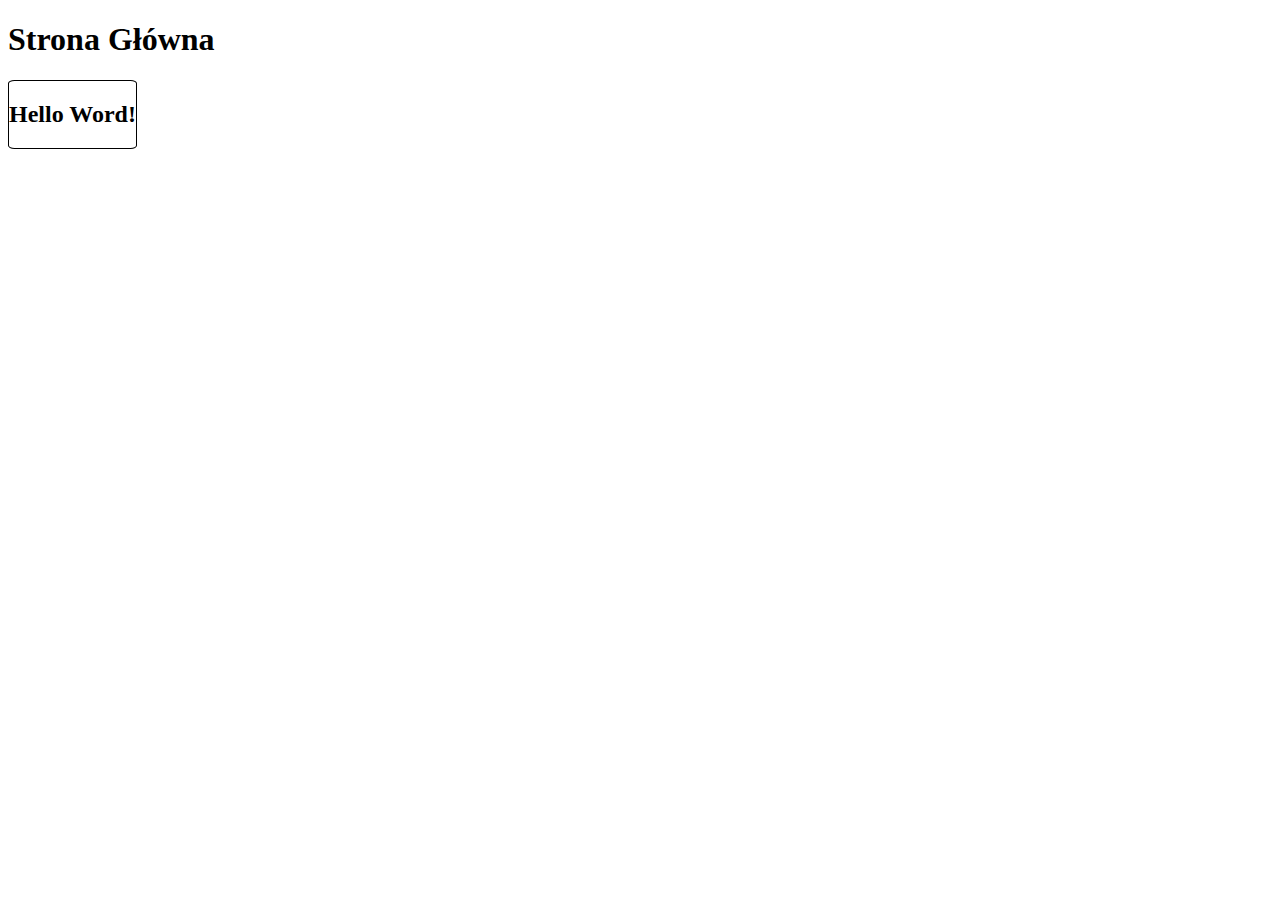
<file: index.html>
<!DOCTYPE html>
<html lang="en">
    <head>
        <meta charset="UTF-8" />
        <meta name="author" content="Maksymilian Urbnaoiwcz 4PT5" />
        <meta name="description" content="zadanie z RtD" />
        <meta http-equiv="X-UA-Compatible" content="IE=edge" />
        <meta name="viewport" content="width=device-width, initial-scale=1.0" />
        <title>index</title>

        <style>
            .header {
                border: 1px solid black;
                border-radius: 5%;
                width: fit-content;
                height: auto;
            }
        </style>
    </head>
    <body>
        <h1>Strona Główna</h1>
        <div class="header">
            <h2>Hello Word!</h2>
        </div>
    </body>
</html>
</file>
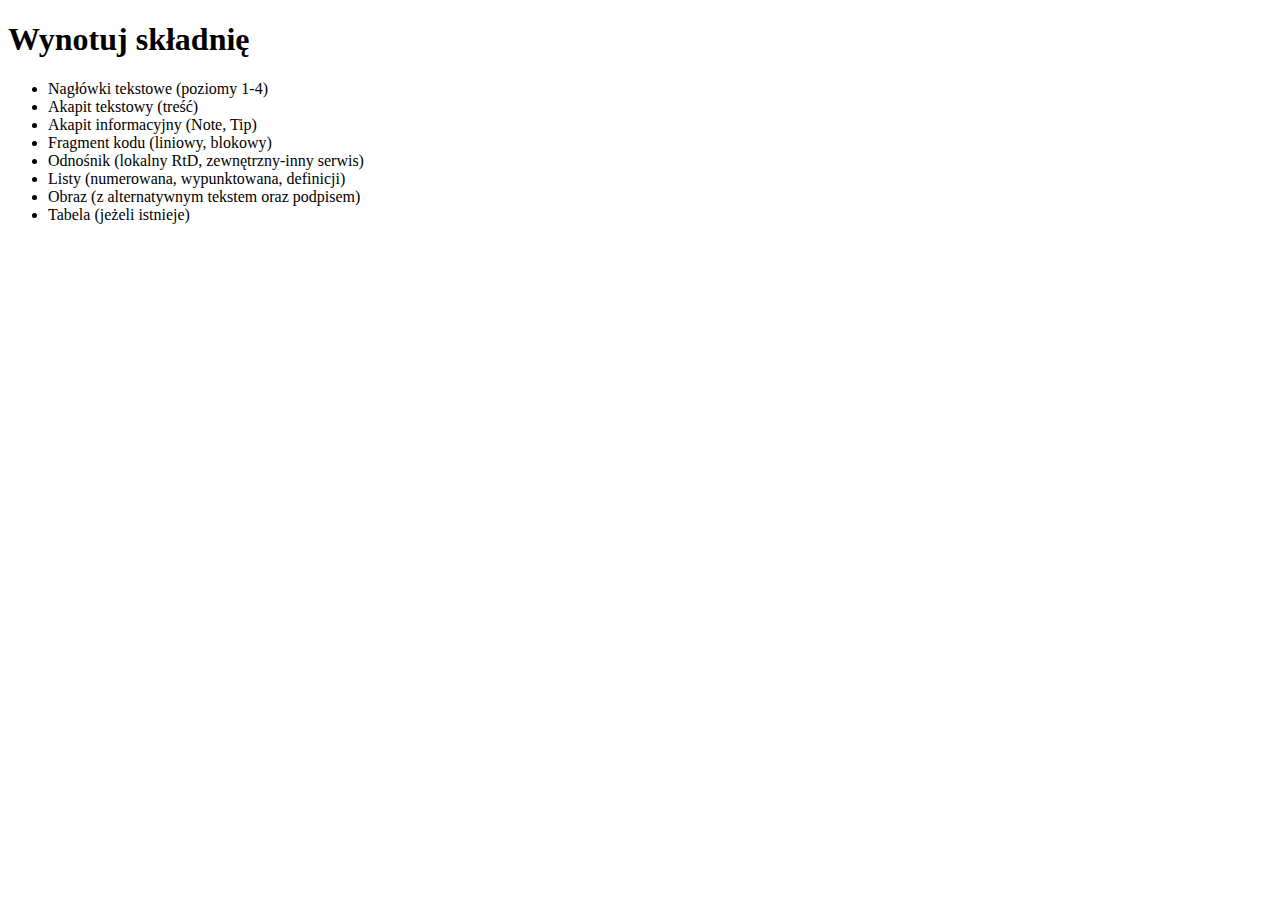
<file: notatka.html>
<!DOCTYPE html>
<html lang="en">
    <head>
        <meta charset="UTF-8" />
        <meta http-equiv="X-UA-Compatible" content="IE=edge" />
        <meta name="viewport" content="width=device-width, initial-scale=1.0" />
        <title>notatka</title>
    </head>
    <body>
        <h1>Wynotuj składnię</h1>

        <ul>
            <li>Nagłówki tekstowe (poziomy 1-4)</li>
            <li>Akapit tekstowy (treść)</li>
            <li>Akapit informacyjny (Note, Tip)</li>
            <li>Fragment kodu (liniowy, blokowy)</li>
            <li>Odnośnik (lokalny RtD, zewnętrzny-inny serwis)</li>
            <li>Listy (numerowana, wypunktowana, definicji)</li>
            <li>Obraz (z alternatywnym tekstem oraz podpisem)</li>
            <li>Tabela (jeżeli istnieje)</li>
        </ul>
    </body>
</html>
</file>
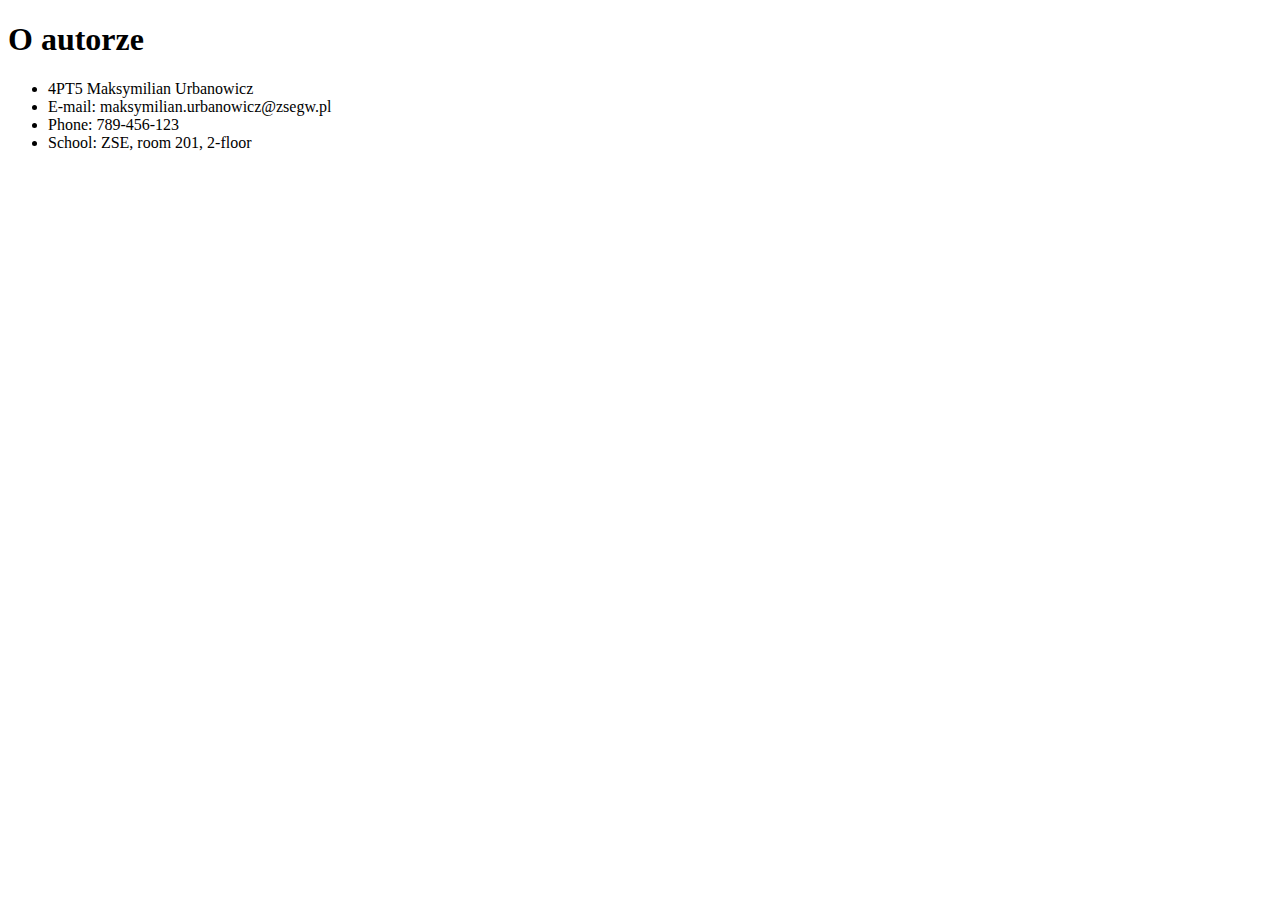
<file: oAutorze.html>
<!DOCTYPE html>
<html lang="en">
    <head>
        <meta charset="UTF-8" />
        <meta http-equiv="X-UA-Compatible" content="IE=edge" />
        <meta name="viewport" content="width=device-width, initial-scale=1.0" />
        <title>oAutorze</title>
    </head>
    <body>
        <h1>O autorze</h1>

        <ul>
            <li>4PT5 Maksymilian Urbanowicz</li>
            <li>E-mail: maksymilian.urbanowicz@zsegw.pl</li>
            <li>Phone: 789-456-123</li>
            <li>School: ZSE, room 201, 2-floor</li>
        </ul>
    </body>
</html>
</file>
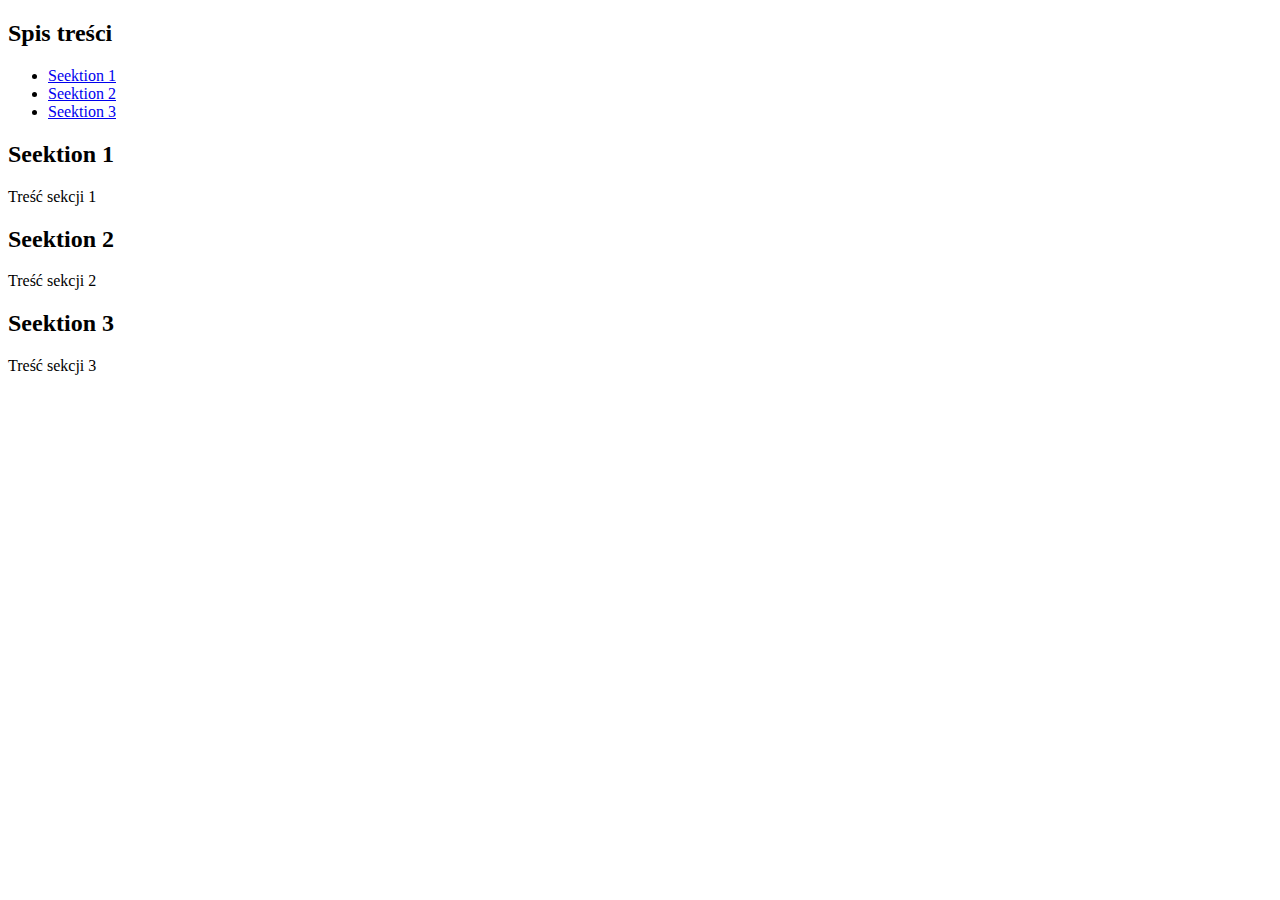
<file: spisTresci.html>
<!DOCTYPE html>
<html lang="en">
<head>
    <meta charset="UTF-8">
    <meta http-equiv="X-UA-Compatible" content="IE=edge">
    <meta name="viewport" content="width=device-width, initial-scale=1.0">
    <title>spisTresci</title>
</head>
<body>
    <div id="toc">
  <h2>Spis treści</h2>
  <ul>
    <li><a href="#section1">Seektion 1</a></li>
    <li><a href="#section2">Seektion 2</a></li>
    <li><a href="#section3">Seektion 3</a></li>
  </ul>
</div>

<h2 id="section1">Seektion 1</h2>
<p>Treść sekcji 1</p>

<h2 id="section2">Seektion 2</h2>
<p>Treść sekcji 2</p>

<h2 id="section3">Seektion 3</h2>
<p>Treść sekcji 3</p>
</body>
</html>
</file>
